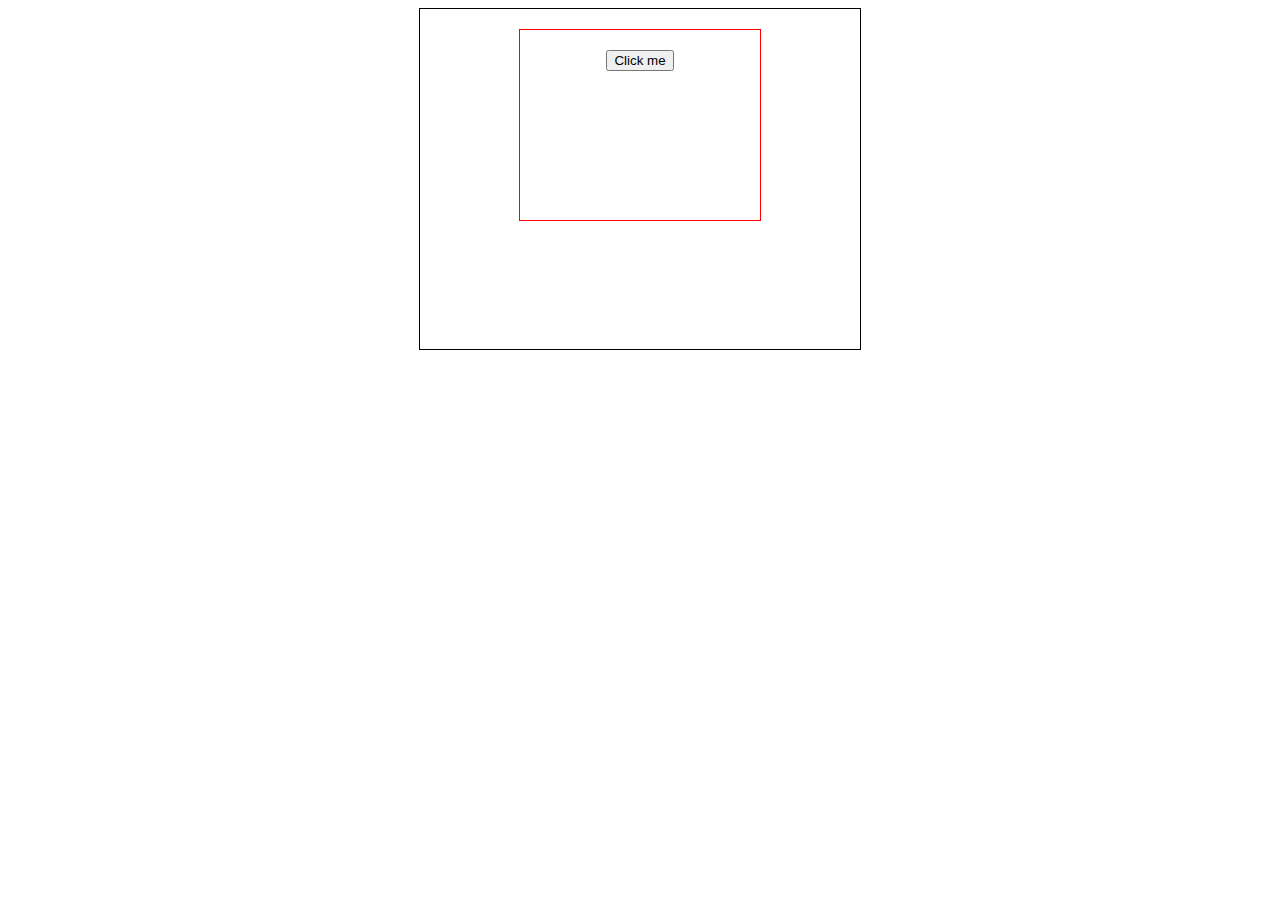
<file: propagacion.html>
<!DOCTYPE html>
<html>
<head>
	<meta charset="utf-8">
	<meta http-equiv="X-UA-Compatible" content="IE=edge">
	<title></title>
	<link rel="stylesheet" href="css/style.css">
	<script src="https://code.jquery.com/jquery-1.12.4.js"> </script>
</head>
<body>
	<div id="outer-div">
		<div id="inner-div">
			<button id="button">Click me</button>
		</div>
	</div>

	<script>
		$("#outer-div").click(function(){
			//alert("outer");
		});
		$("#inner-div").click(function(event){
			//alert("inner");
			if(this == event.target){
				console.log("inner-div");
			}
			//console.log(this);
			//console.log(event.target);

		});
		$("#button").click(function(){
			//event.stopPropagation();
			//alert("button");
			
		});
	</script>
</body>
</html>
</file>
<file: css/style.css>
#outer-div{
	border: solid 1px black;
	padding: 20px;
	width: 400px;
	height: 300px;
	margin: auto;
}

#inner-div{
	height: 50%;
	width: 50%;
	border: solid 1px red;
	padding: 20px;
	margin: auto;
	text-align: center;
}
</file>
